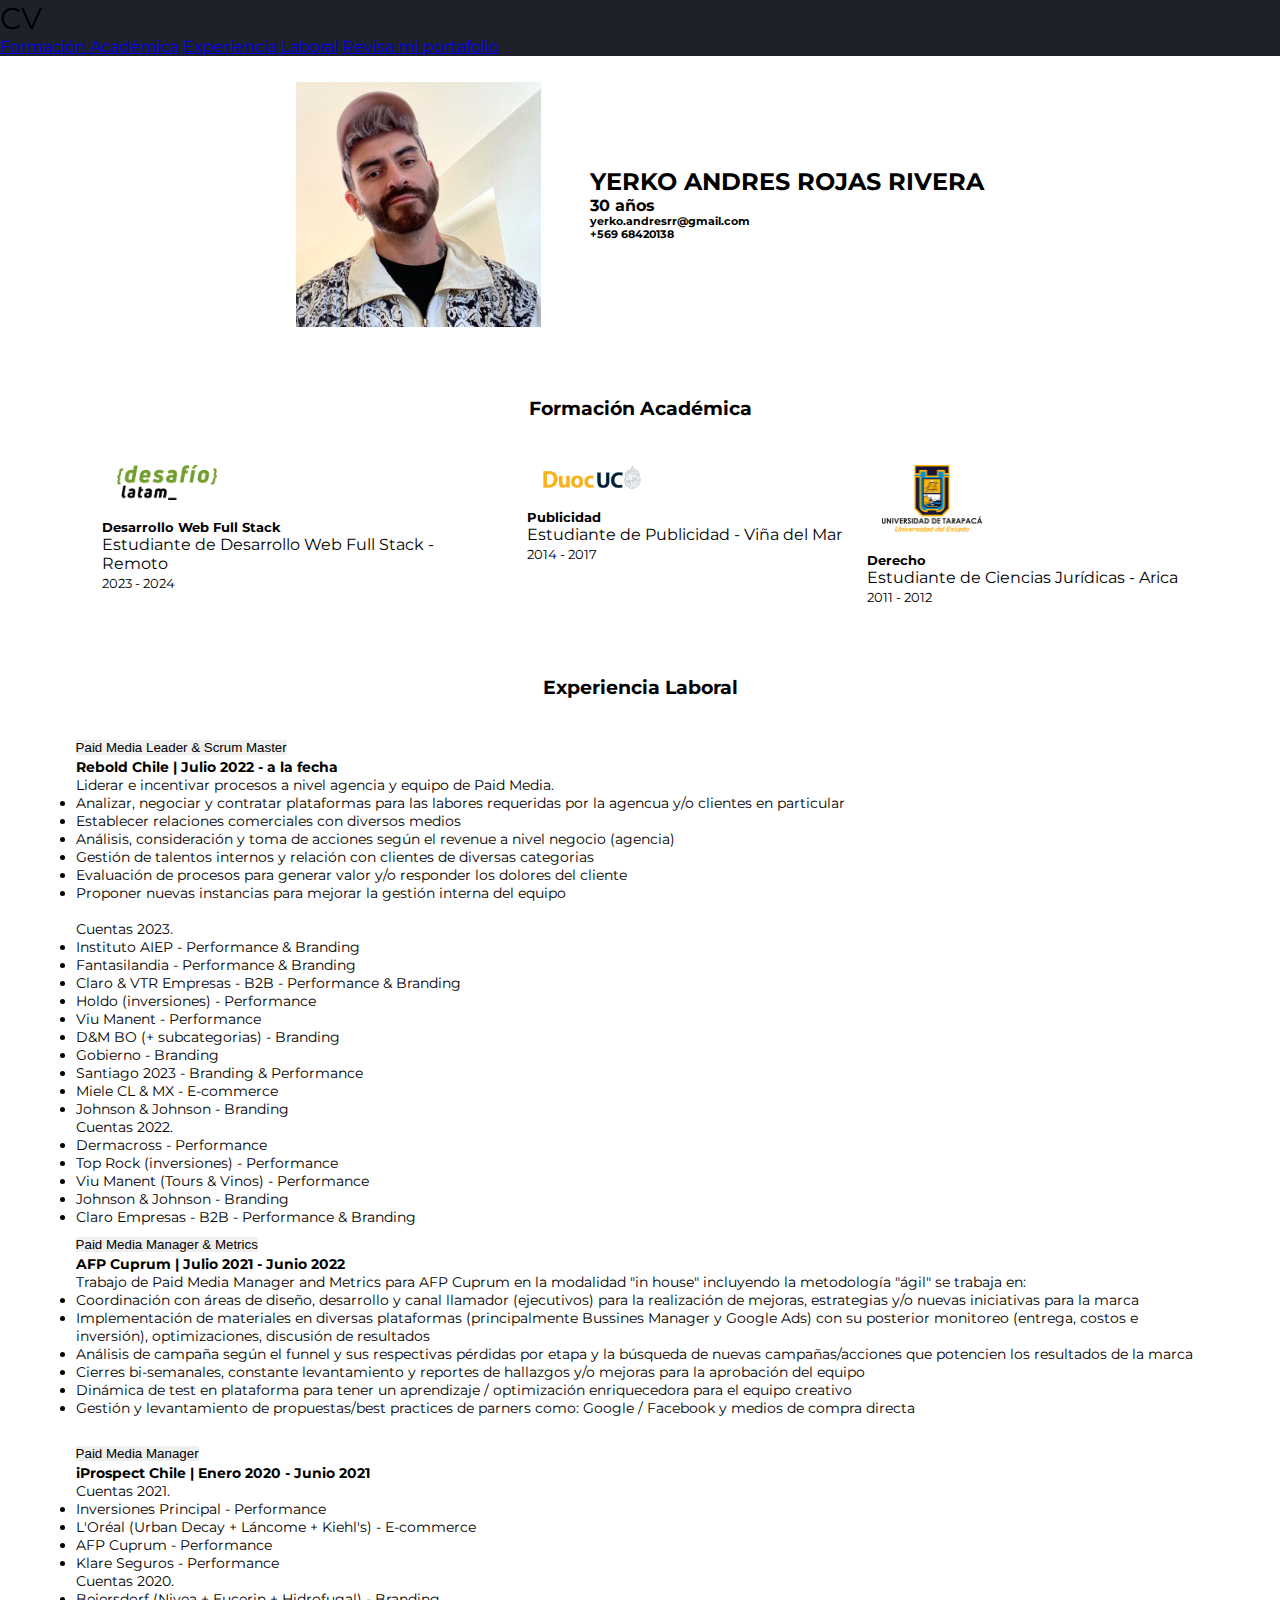
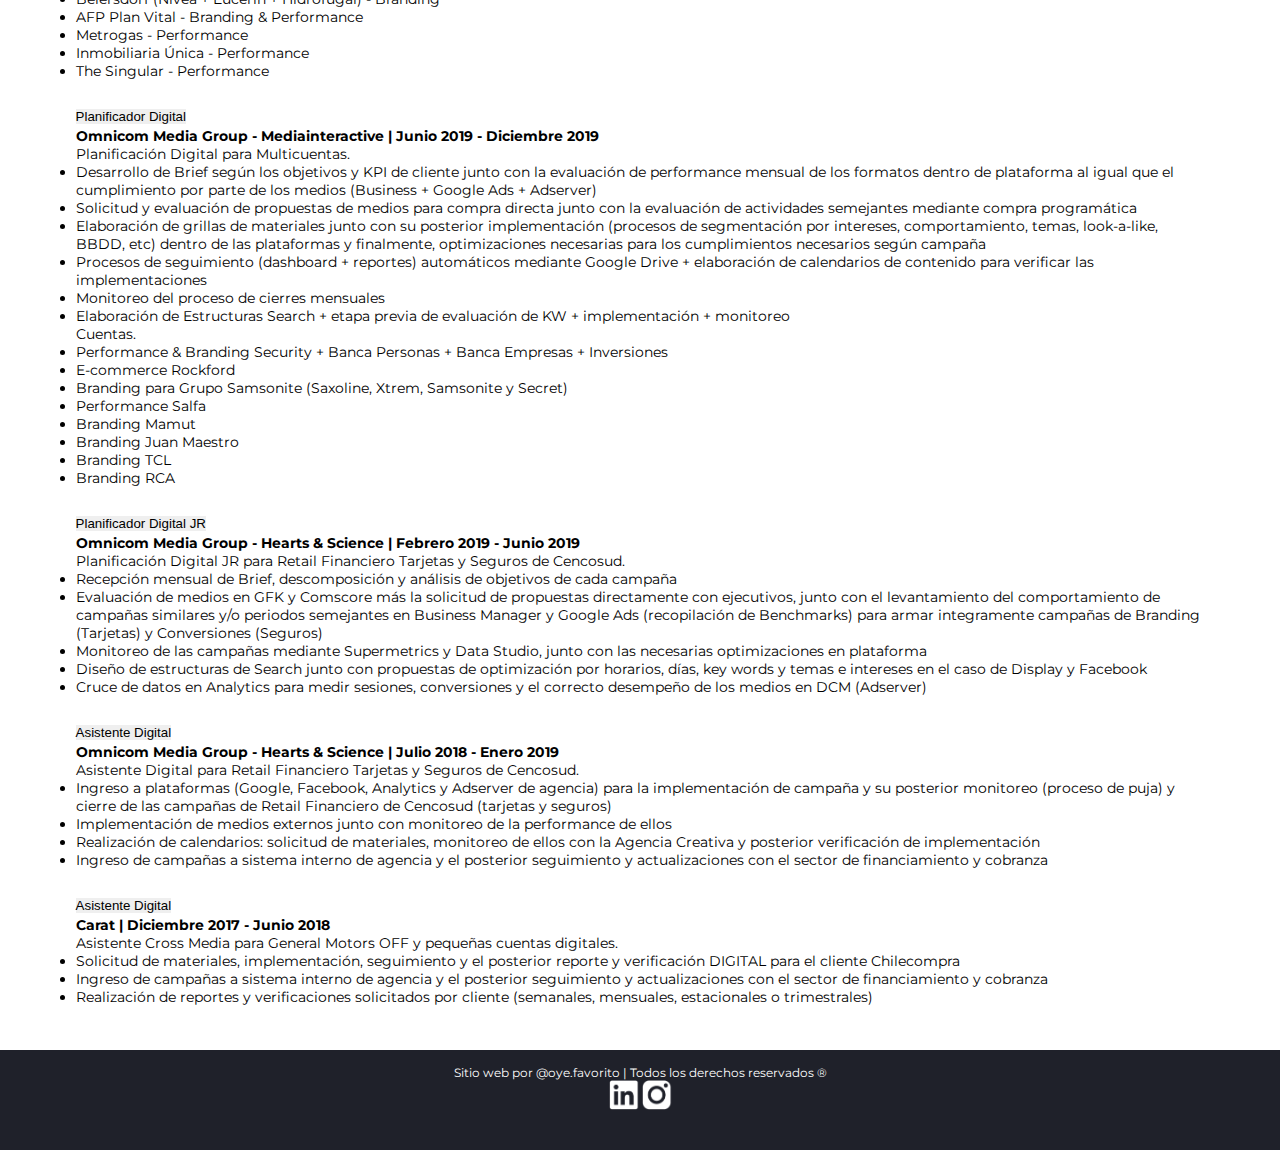
<file: index.html>
<!DOCTYPE html>
<html lang="en">
  <head>
    <meta charset="UTF-8" />
    <meta name="viewport" content="width=device-width, initial-scale=1.0" />
    <title>Curriculum Yerko Rojas</title>

    <!-- bootstrap inicio -->

    <link
      href="https://cdn.jsdelivr.net/npm/bootstrap@5.1.3/dist/css/bootstrap.min.css"
      rel="stylesheet"
      integrity="sha384-1BmE4kWBq78iYhFldvKuhfTAU6auU8tT94WrHftjDbrCEXSU1oBoqyl2QvZ6jIW3"
      crossorigin="anonymous"
    />

    <!-- favicon -->
    <link
      rel="shortcut icon"
      href="/assets/favicon_io/favicon-32x32.png"
      type="image/x-icon"
    />
    <link
      rel="icon"
      href="/assets/favicon_io/favicon-32x32.png"
      type="image/x-icon"
    />

    <!-- tipografia -->
    <link rel="preconnect" href="https://fonts.googleapis.com">
<link rel="preconnect" href="https://fonts.gstatic.com" crossorigin>
<link href="https://fonts.googleapis.com/css2?family=Montserrat:wght@100;200;300;400;500&display=swap" rel="stylesheet">

    <!-- style -->
    <link rel="stylesheet" href="assets/css/style.css" />
  </head>






  <body>

    <!-- barra inicial -->
    <nav class="navbar navbar-expand-lg navbar-dark">
      <div class="container-fluid">
        <a class="navbar-brand">CV</a>
        <button
          class="navbar-toggler"
          type="button"
          data-bs-toggle="collapse"
          data-bs-target="#navbarNavAltMarkup"
          aria-controls="navbarNavAltMarkup"
          aria-expanded="false"
          aria-label="Toggle navigation"
        >
          <span class="navbar-toggler-icon"></span>
        </button>
        <div class="collapse navbar-collapse" id="navbarNavAltMarkup">
          <div class="navbar-nav">
            <a class="nav-link" href="#scrollspyHeading1">Formación Académica</a>
            <a class="nav-link" href="#scrollspyHeading2">Experiencia Laboral</a>
            <a class="nav-link" href="portafolio.html">Revisa mi portafolio</a>
          </div>
        </div>
      </div>
    </nav>

    <div class="bodycontenido">

    <!-- contenido lateral -->
    <section class="lateral">

<img src="assets/imgs/yerko.jpeg" class="imagenlateral" alt="FotoYerko">
<div class="textolateral">
<h2>YERKO ANDRES ROJAS RIVERA</h2>
<h4>30 años</h4>
<h6>yerko.andresrr@gmail.com <br>+569 68420138</h6>
</div>
    </section>


    <hr />

    <!-- educación -->

    <h3 id="scrollspyHeading1" >Formación Académica</h3>

    <section class="educacion">



      <div class="card mx-3" style="max-width: 400px;">
        <div class="row g-0">
          <div class="col-md-4">
            <img src="assets/imgs/desafio latam.png" class="img-fluid rounded-start" alt="Desafío Latam">
          </div>
          <div class="col-md-8">
            <div class="card-body">
              <h5 class="card-title">Desarrollo Web Full Stack</h5>
              <p class="card-text">Estudiante de Desarrollo Web Full Stack - Remoto</p>
              <p class="card-text"><small class="text-muted">2023 - 2024</small></p>
            </div>
          </div>
        </div>
      </div>






      <div class="card mx-3" style="max-width: 400px;">
        <div class="row g-0">
          <div class="col-md-4">
            <img src="assets/imgs/duoc uc.png" class="img-fluid rounded-start" alt="Duoc UC">
          </div>
          <div class="col-md-8">
            <div class="card-body">
              <h5 class="card-title">Publicidad</h5>
              <p class="card-text">Estudiante de Publicidad - Viña del Mar</p>
              <p class="card-text"><small class="text-muted">2014 - 2017</small></p>
            </div>
          </div>
        </div>
      </div>


      <div class="card mx-3" style="max-width: 400px;">
        <div class="row g-0">
          <div class="col-md-4">
            <img src="assets/imgs/UTA.png" class="img-fluid rounded-start" alt="Universidad de Tarapacá">
          </div>
          <div class="col-md-8">
            <div class="card-body">
              <h5 class="card-title">Derecho</h5>
              <p class="card-text">Estudiante de Ciencias Jurídicas - Arica</p>
              <p class="card-text"><small class="text-muted">2011 - 2012</small></p>
            </div>
          </div>
        </div>
      </div>


    </section>

    <hr />

    <!-- experiencia -->

    <section class="laboral">
      <h3 id="scrollspyHeading2">Experiencia Laboral</h3>

      <div class="accordion mx-5" id="accordionPanelsStayOpenExample">
      
            <!-- Rebold apertura -->
        <div class="accordion-item">
          <h2 class="accordion-header" id="panelsStayOpen-headingOne">
            <button
              class="accordion-button"
              type="button"
              data-bs-toggle="collapse"
              data-bs-target="#panelsStayOpen-collapseOne"
              aria-expanded="true"
              aria-controls="panelsStayOpen-collapseOne"
            >
              Paid Media Leader & Scrum Master
            </button>
          </h2>
          <div
            id="panelsStayOpen-collapseOne"
            class="accordion-collapse collapse show"
            aria-labelledby="panelsStayOpen-headingOne"
          >
            <div class="accordion-body">
              <strong>Rebold Chile | Julio 2022 - a la fecha</strong>
              <br />
              Liderar e incentivar procesos a nivel agencia y equipo de Paid
              Media.
              <li>
                Analizar, negociar y contratar plataformas para las labores
                requeridas por la agencua y/o clientes en particular
              </li>
              <li>Establecer relaciones comerciales con diversos medios</li>
              <li>
                Análisis, consideración y toma de acciones según el revenue a
                nivel negocio (agencia)
              </li>
              <li>
                Gestión de talentos internos y relación con clientes de diversas
                categorias
              </li>
              <li>
                Evaluación de procesos para generar valor y/o responder los
                dolores del cliente
              </li>
              <li>
                Proponer nuevas instancias para mejorar la gestión interna del
                equipo
              </li>
              <br />

              Cuentas 2023.
              <ul>
                <li>Instituto AIEP - Performance & Branding</li>
                <li>Fantasilandia - Performance & Branding</li>
                <li>Claro & VTR Empresas - B2B - Performance & Branding</li>
                <li>Holdo (inversiones) - Performance</li>
                <li>Viu Manent - Performance</li>
                <li>D&M BO (+ subcategorias) - Branding</li>
                <li>Gobierno - Branding</li>
                <li>Santiago 2023 - Branding & Performance</li>
                <li>Miele CL & MX - E-commerce</li>
                <li>Johnson & Johnson - Branding</li>
              </ul>
              Cuentas 2022.
              <ul>
                <li>Dermacross - Performance</li>
                <li>Top Rock (inversiones) - Performance</li>
                <li>Viu Manent (Tours & Vinos) - Performance</li>
                <li>Johnson & Johnson - Branding</li>
                <li>Claro Empresas - B2B - Performance & Branding</li>
              </ul>
            </div>
          </div>
        </div>
 <!-- Rebold cierre -->

    <!-- AFP Cuprum apertura -->
        <div class="accordion-item">
            <h2 class="accordion-header" id="panelsStayOpen-headingTwo">
              <button
                class="accordion-button collapsed"
                type="button"
                data-bs-toggle="collapse"
                data-bs-target="#panelsStayOpen-collapseTwo"
                aria-expanded="false"
                aria-controls="panelsStayOpen-collapseTwo"
              >
              Paid Media Manager & Metrics
              </button>
            </h2>
            <div
              id="panelsStayOpen-collapseTwo"
              class="accordion-collapse collapse"
              aria-labelledby="panelsStayOpen-headingTwo"
            >
              <div class="accordion-body">
                <strong>AFP Cuprum | Julio 2021 - Junio 2022</strong>
                <br />
                Trabajo de Paid Media Manager and Metrics para AFP Cuprum en la modalidad "in house" incluyendo la metodología "ágil" se trabaja en:

                <li> Coordinación con áreas de diseño, desarrollo y canal llamador (ejecutivos) para la realización de mejoras, estrategias y/o nuevas iniciativas para la marca
                </li>
                <li>Implementación de materiales en diversas plataformas (principalmente Bussines Manager y Google Ads) con su posterior monitoreo (entrega, costos e inversión), optimizaciones, discusión de resultados</li>
                <li>
                    Análisis de campaña según el funnel y sus respectivas pérdidas por etapa y la búsqueda de nuevas campañas/acciones que potencien los resultados de la marca
                </li>
                <li>
                    Cierres bi-semanales, constante levantamiento y reportes de hallazgos y/o mejoras para la aprobación del equipo
                </li>
                <li>
                    Dinámica de test en plataforma para tener un aprendizaje / optimización enriquecedora para el equipo creativo
                </li>
                <li>
                    Gestión y levantamiento de propuestas/best practices de parners como: Google / Facebook y medios de compra directa
                </li>
                <br />
  
              </div>
            </div>
        </div>
    <!-- AFP Cuprum cierre -->

<!-- iProspect apertura -->
<div class="accordion-item">
    <h2 class="accordion-header" id="panelsStayOpen-headingThree">
      <button
        class="accordion-button collapsed"
        type="button"
        data-bs-toggle="collapse"
        data-bs-target="#panelsStayOpen-collapseThree"
        aria-expanded="false"
        aria-controls="panelsStayOpen-collapseThree"
      >
      Paid Media Manager
      </button>
    </h2>
    <div
      id="panelsStayOpen-collapseThree"
      class="accordion-collapse collapse"
      aria-labelledby="panelsStayOpen-headingThree"
    >
      <div class="accordion-body">
        <strong> iProspect Chile | Enero 2020 - Junio 2021</strong>
        <br />
        Cuentas 2021.
        <ul>
          <li>Inversiones Principal - Performance</li>
          <li>L'Oréal (Urban Decay + Láncome + Kiehl's) - E-commerce</li>
          <li>AFP Cuprum - Performance</li>
          <li>Klare Seguros - Performance</li>
        </ul>
        Cuentas 2020.
        <ul>
          <li>Beiersdorf (Nivea + Eucerin + Hidrofugal) - Branding</li>
          <li>AFP Plan Vital - Branding & Performance</li>
          <li>Metrogas - Performance</li>
          <li>Inmobiliaria Única - Performance</li>
          <li>The Singular - Performance</li>
        </ul>
        <br />

      </div>
    </div>
</div>
<!-- iProspect cierre -->

<!-- Mediainteractive apertura -->
<div class="accordion-item">
    <h2 class="accordion-header" id="panelsStayOpen-headingFour">
      <button
        class="accordion-button collapsed"
        type="button"
        data-bs-toggle="collapse"
        data-bs-target="#panelsStayOpen-collapseFour"
        aria-expanded="false"
        aria-controls="panelsStayOpen-collapseFour"
      >
      Planificador Digital
      </button>
    </h2>
    <div
      id="panelsStayOpen-collapseFour"
      class="accordion-collapse collapse"
      aria-labelledby="panelsStayOpen-headingFour"
    >
      <div class="accordion-body">
        <strong> Omnicom Media Group - Mediainteractive | Junio 2019 - Diciembre 2019</strong>
        <br />
        Planificación Digital para Multicuentas.
        <ul>
          <li> Desarrollo de Brief según los objetivos y KPI de cliente junto con la evaluación de performance mensual de los formatos dentro de plataforma al igual que el cumplimiento por parte de los medios (Business + Google Ads + Adserver)</li>
          <li>Solicitud y evaluación de propuestas de medios para compra directa junto con la evaluación de actividades semejantes mediante compra programática</li>
          <li>Elaboración de grillas de materiales junto con su posterior implementación (procesos de segmentación por intereses, comportamiento, temas, look-a-like, BBDD, etc) dentro de las plataformas y finalmente, optimizaciones necesarias para los cumplimientos necesarios según campaña</li>
          <li>Procesos de seguimiento (dashboard + reportes) automáticos mediante Google Drive + elaboración de calendarios de contenido para verificar las implementaciones</li>
          <li>Monitoreo del proceso de cierres mensuales</li>
          <li>Elaboración de Estructuras Search + etapa previa de evaluación de KW + implementación + monitoreo</li>
        </ul>
        Cuentas.
        <ul>
          <li>Performance & Branding Security + Banca Personas + Banca Empresas + Inversiones</li>
          <li>E-commerce Rockford</li>
          <li>Branding para Grupo Samsonite (Saxoline, Xtrem, Samsonite y Secret)</li>
          <li>Performance Salfa</li>
          <li>Branding Mamut</li>
          <li>Branding Juan Maestro</li>
          <li>Branding TCL</li>
          <li>Branding RCA</li>
        </ul>
        <br />

      </div>
    </div>
</div>
<!-- Mediainteractive cierre -->

<!-- Hearts etapa 2 apertura -->
<div class="accordion-item">
  <h2 class="accordion-header" id="panelsStayOpen-headingFive">
    <button
      class="accordion-button collapsed"
      type="button"
      data-bs-toggle="collapse"
      data-bs-target="#panelsStayOpen-collapseFive"
      aria-expanded="false"
      aria-controls="panelsStayOpen-collapseFive"
    >
    Planificador Digital JR
    </button>
  </h2>
  <div
    id="panelsStayOpen-collapseFive"
    class="accordion-collapse collapse"
    aria-labelledby="panelsStayOpen-headingFive"
  >
    <div class="accordion-body">
      <strong> Omnicom Media Group - Hearts & Science | Febrero 2019 - Junio 2019</strong>
      <br />
      Planificación Digital JR para Retail Financiero Tarjetas y Seguros de Cencosud.
      <ul>
        <li> Recepción mensual de Brief, descomposición y análisis de objetivos de cada campaña</li>
        <li>Evaluación de medios en GFK y Comscore más la solicitud de propuestas directamente con ejecutivos, junto con el levantamiento del comportamiento de campañas similares y/o periodos semejantes en Business Manager y Google Ads (recopilación de Benchmarks) para armar integramente campañas de Branding (Tarjetas) y Conversiones (Seguros)</li>
        <li>Monitoreo de las campañas mediante Supermetrics y Data Studio, junto con las necesarias optimizaciones en plataforma</li>
        <li>Diseño de estructuras de Search junto con propuestas de optimización por horarios, días, key words y temas e intereses en el caso de Display y Facebook</li>
        <li>Cruce de datos en Analytics para medir sesiones, conversiones y el correcto desempeño de los medios en DCM (Adserver)</li>
      </ul>

      </ul>
      <br />

    </div>
  </div>
</div>
<!-- Hearts 2 cierre -->

<!-- Hearts  apertura -->
<div class="accordion-item">
  <h2 class="accordion-header" id="panelsStayOpen-headingSix">
    <button
      class="accordion-button collapsed"
      type="button"
      data-bs-toggle="collapse"
      data-bs-target="#panelsStayOpen-collapseSix"
      aria-expanded="false"
      aria-controls="panelsStayOpen-collapseSix"
    >
    Asistente Digital
    </button>
  </h2>
  <div
    id="panelsStayOpen-collapseSix"
    class="accordion-collapse collapse"
    aria-labelledby="panelsStayOpen-headingSix"
  >
    <div class="accordion-body">
      <strong> Omnicom Media Group - Hearts & Science | Julio 2018 - Enero 2019</strong>
      <br />
      Asistente Digital para Retail Financiero Tarjetas y Seguros de Cencosud.
      <ul>
        <li> Ingreso a plataformas (Google, Facebook, Analytics y Adserver de agencia) para la implementación de campaña y su posterior monitoreo (proceso de puja) y cierre de las campañas de Retail Financiero de Cencosud (tarjetas y seguros) </li>
        <li>Implementación de medios externos junto con monitoreo de la performance de ellos</li>
        <li>Realización de calendarios: solicitud de materiales, monitoreo de ellos con la Agencia Creativa y posterior verificación de implementación</li>
        <li>Ingreso de campañas a sistema interno de agencia y el posterior seguimiento y actualizaciones con el sector de financiamiento y cobranza</li>
      </ul>

      </ul>
      <br />

    </div>
  </div>
</div>
<!-- Hearts cierre -->

<!-- Carat  apertura -->
<div class="accordion-item">
  <h2 class="accordion-header" id="panelsStayOpen-headingSeven">
    <button
      class="accordion-button collapsed"
      type="button"
      data-bs-toggle="collapse"
      data-bs-target="#panelsStayOpen-collapseSeven"
      aria-expanded="false"
      aria-controls="panelsStayOpen-collapseSeven"
    >
    Asistente Digital
    </button>
  </h2>
  <div
    id="panelsStayOpen-collapseSeven"
    class="accordion-collapse collapse"
    aria-labelledby="panelsStayOpen-headingSeven"
  >
    <div class="accordion-body">
      <strong> Carat | Diciembre 2017 - Junio 2018</strong>
      <br />
      Asistente Cross Media para General Motors OFF y pequeñas cuentas digitales.
      <ul>
        <li> Solicitud de materiales, implementación, seguimiento y el posterior reporte y verificación DIGITAL para el cliente Chilecompra </li>
        <li>Ingreso de campañas a sistema interno de agencia y el posterior seguimiento y actualizaciones con el sector de financiamiento y cobranza</li>
        <li>Realización de reportes y verificaciones solicitados por cliente (semanales, mensuales, estacionales o trimestrales)</li>
      </ul>

      </ul>
      <br />

    </div>
  </div>
</div>
<!-- Carat cierre -->

      </div>

    </section>

    </div>


    <!-- footer -->
    <footer>

      <p class="parrafocierre">Sitio web por @oye.favorito | Todos los derechos reservados ®</p>

      <a href="https://www.linkedin.com/in/yerko-rojas/"> <img src="assets/imgs/LinkedinLogo2.png"
        alt="Enlace Linkedin Yerko" style=" width:30px; height:30px;"></a>

<a href="https://www.instagram.com/oye.favorito/"> <img src="assets/imgs/InstagramLogo2.png"
        alt="Enlace Instagram Yerko" style="width:30px; height:30px;"></a>
      
    </footer>

    <!-- bootstrap cierre -->
    <script
      src="https://cdn.jsdelivr.net/npm/bootstrap@5.1.3/dist/js/bootstrap.bundle.min.js"
      integrity="sha384-ka7Sk0Gln4gmtz2MlQnikT1wXgYsOg+OMhuP+IlRH9sENBO0LRn5q+8nbTov4+1p"
      crossorigin="anonymous"
    ></script>

    
  </body>
</html>
</file>
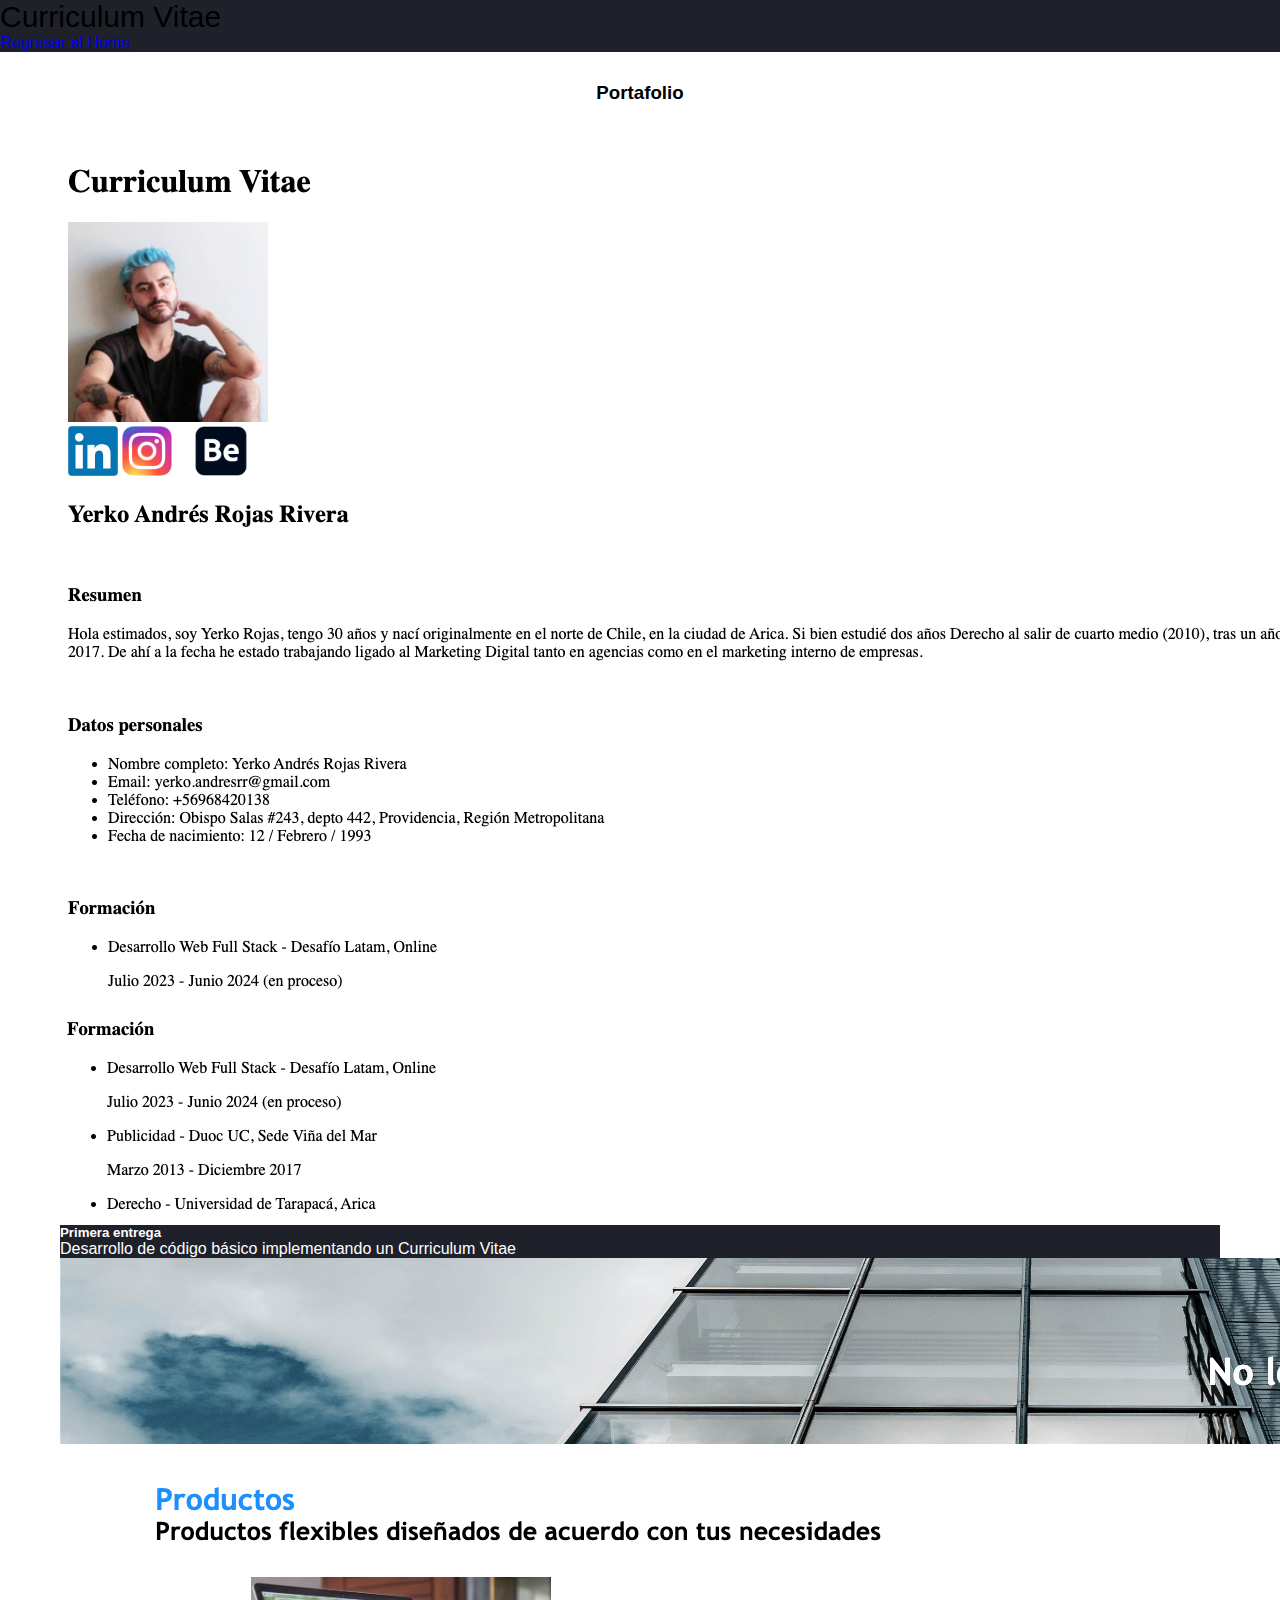
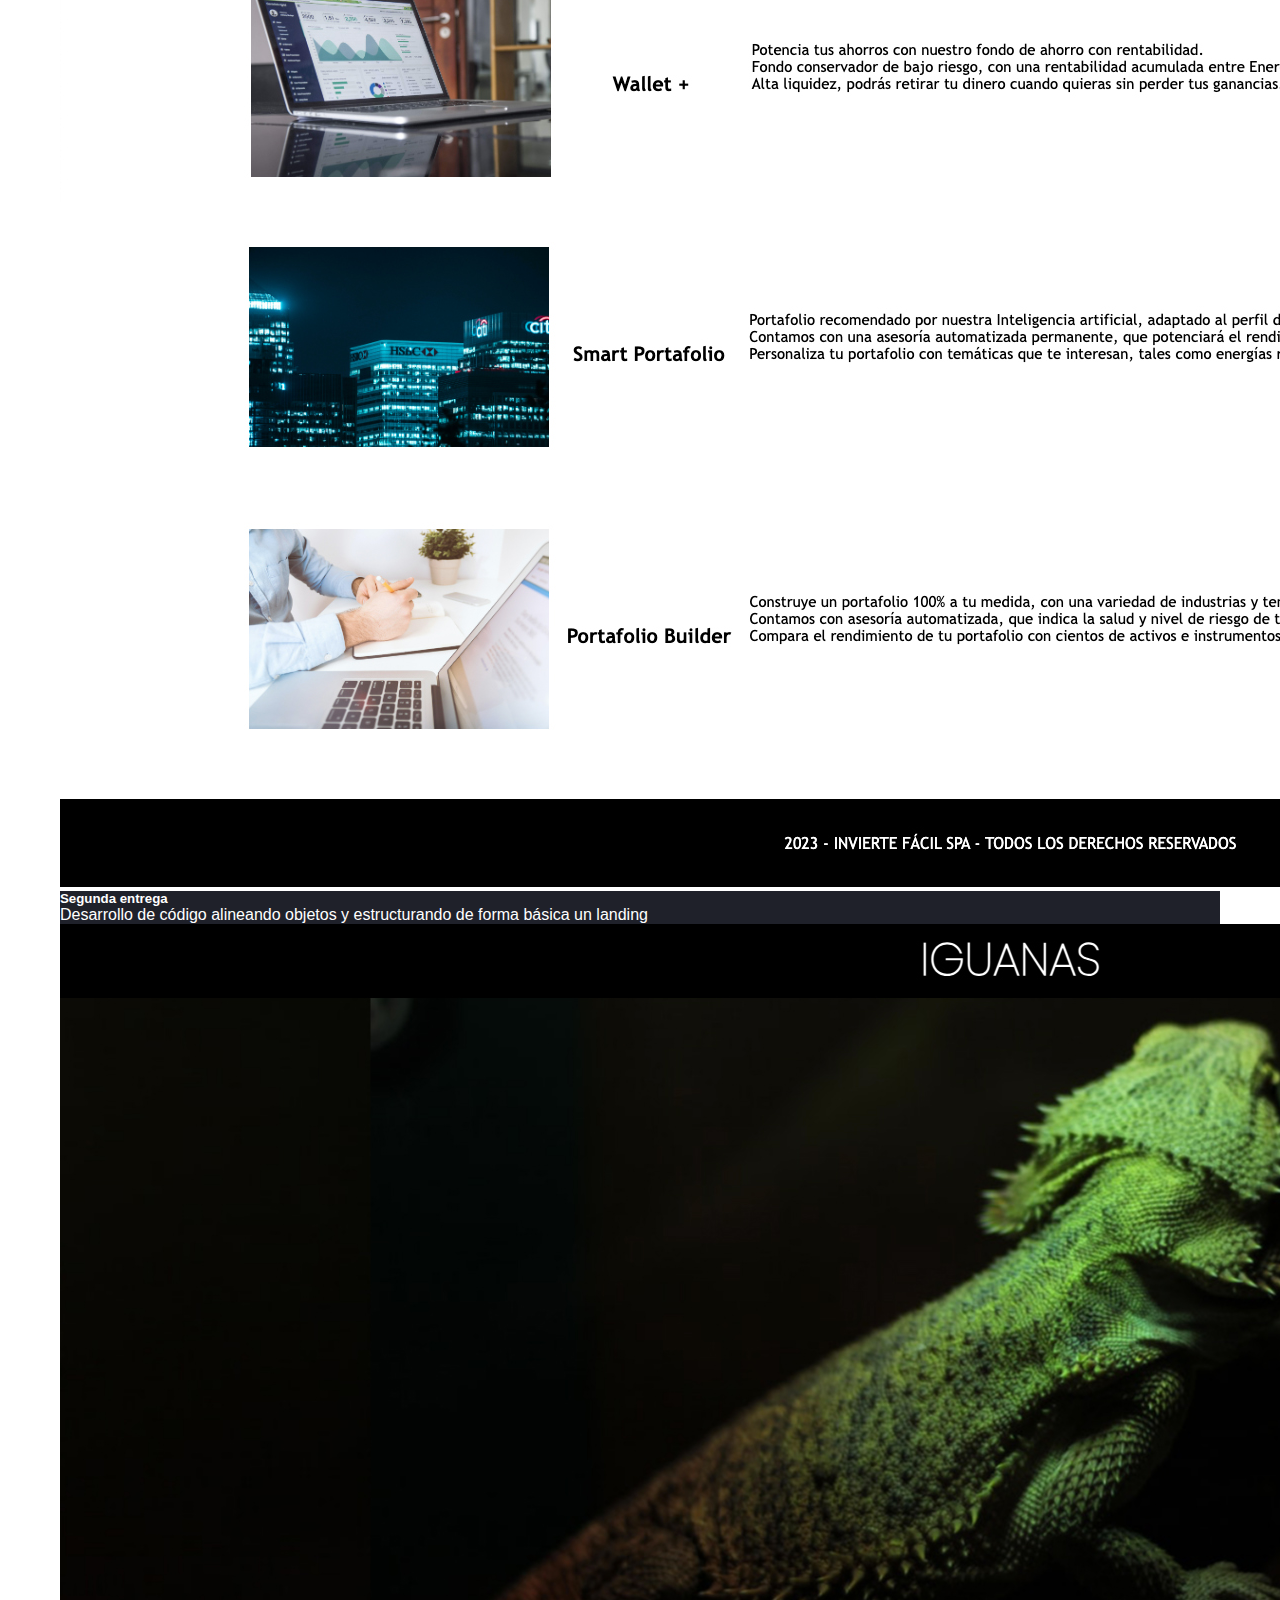
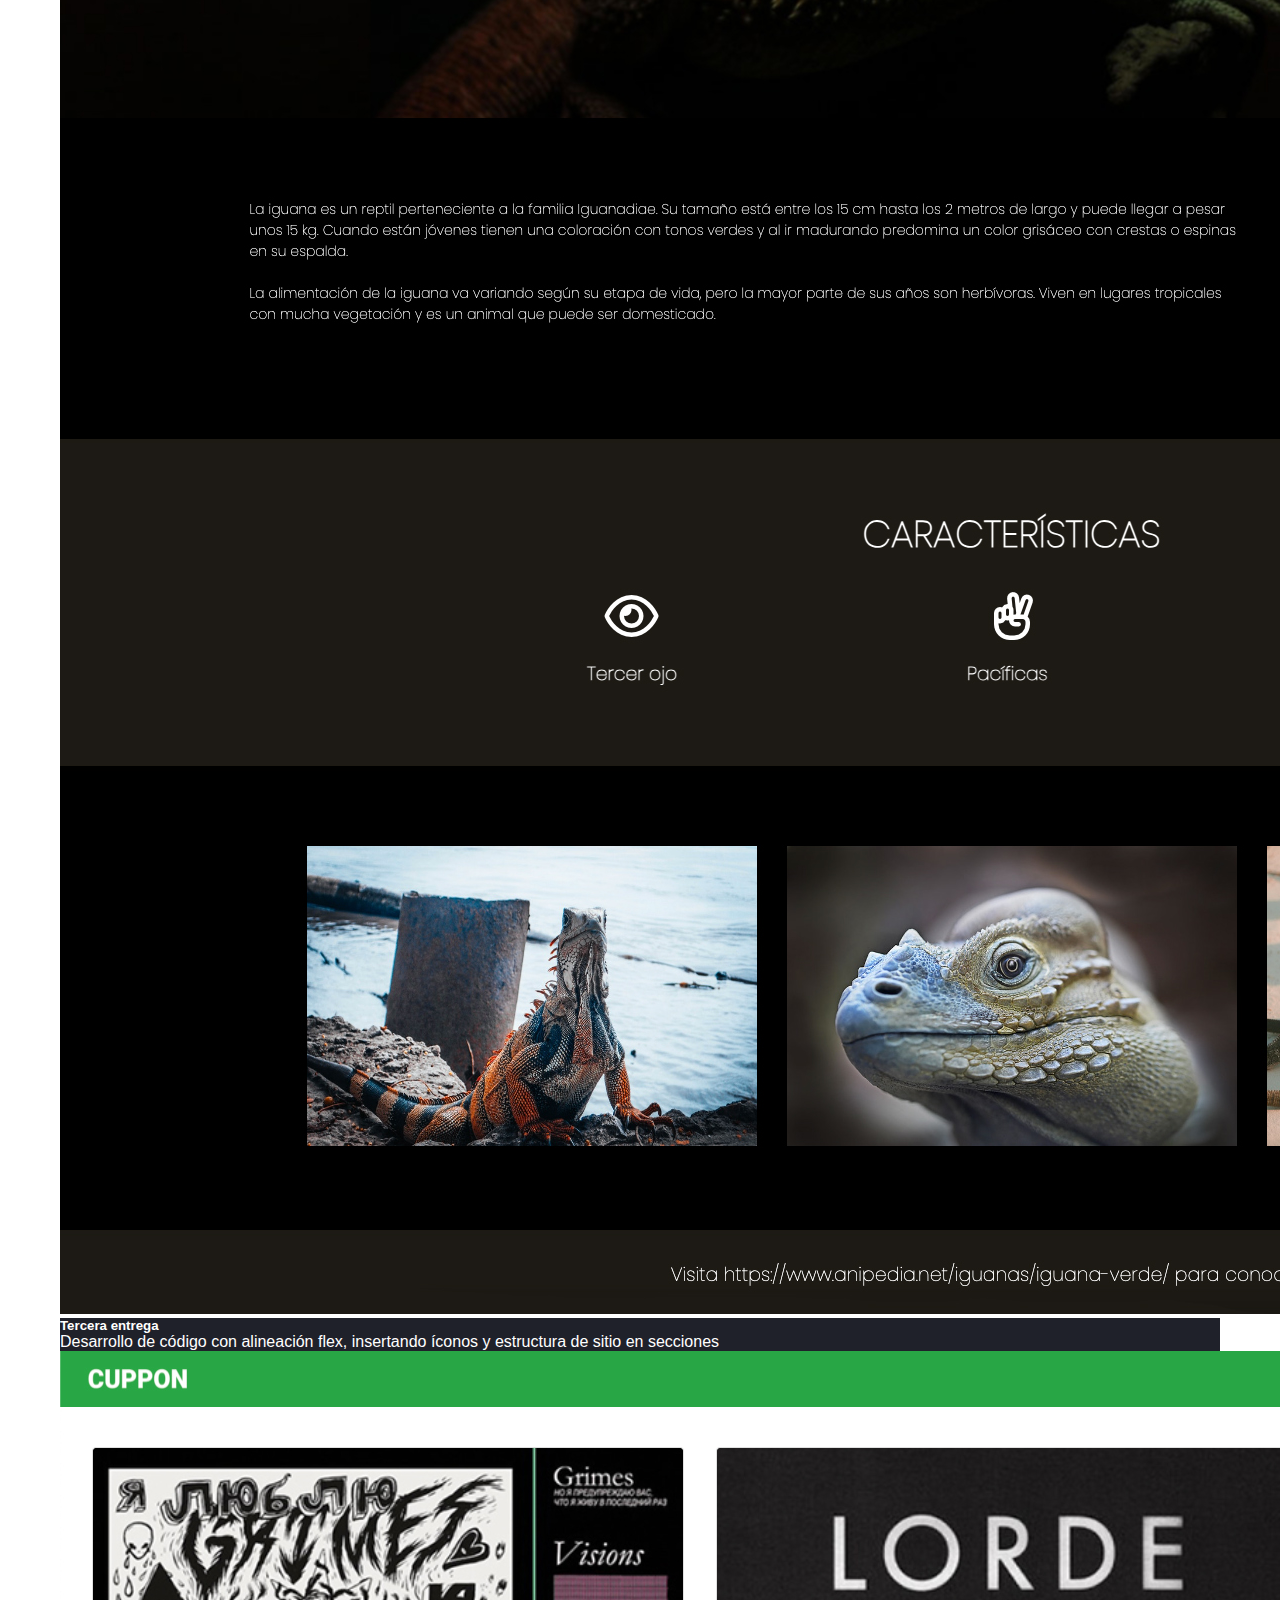
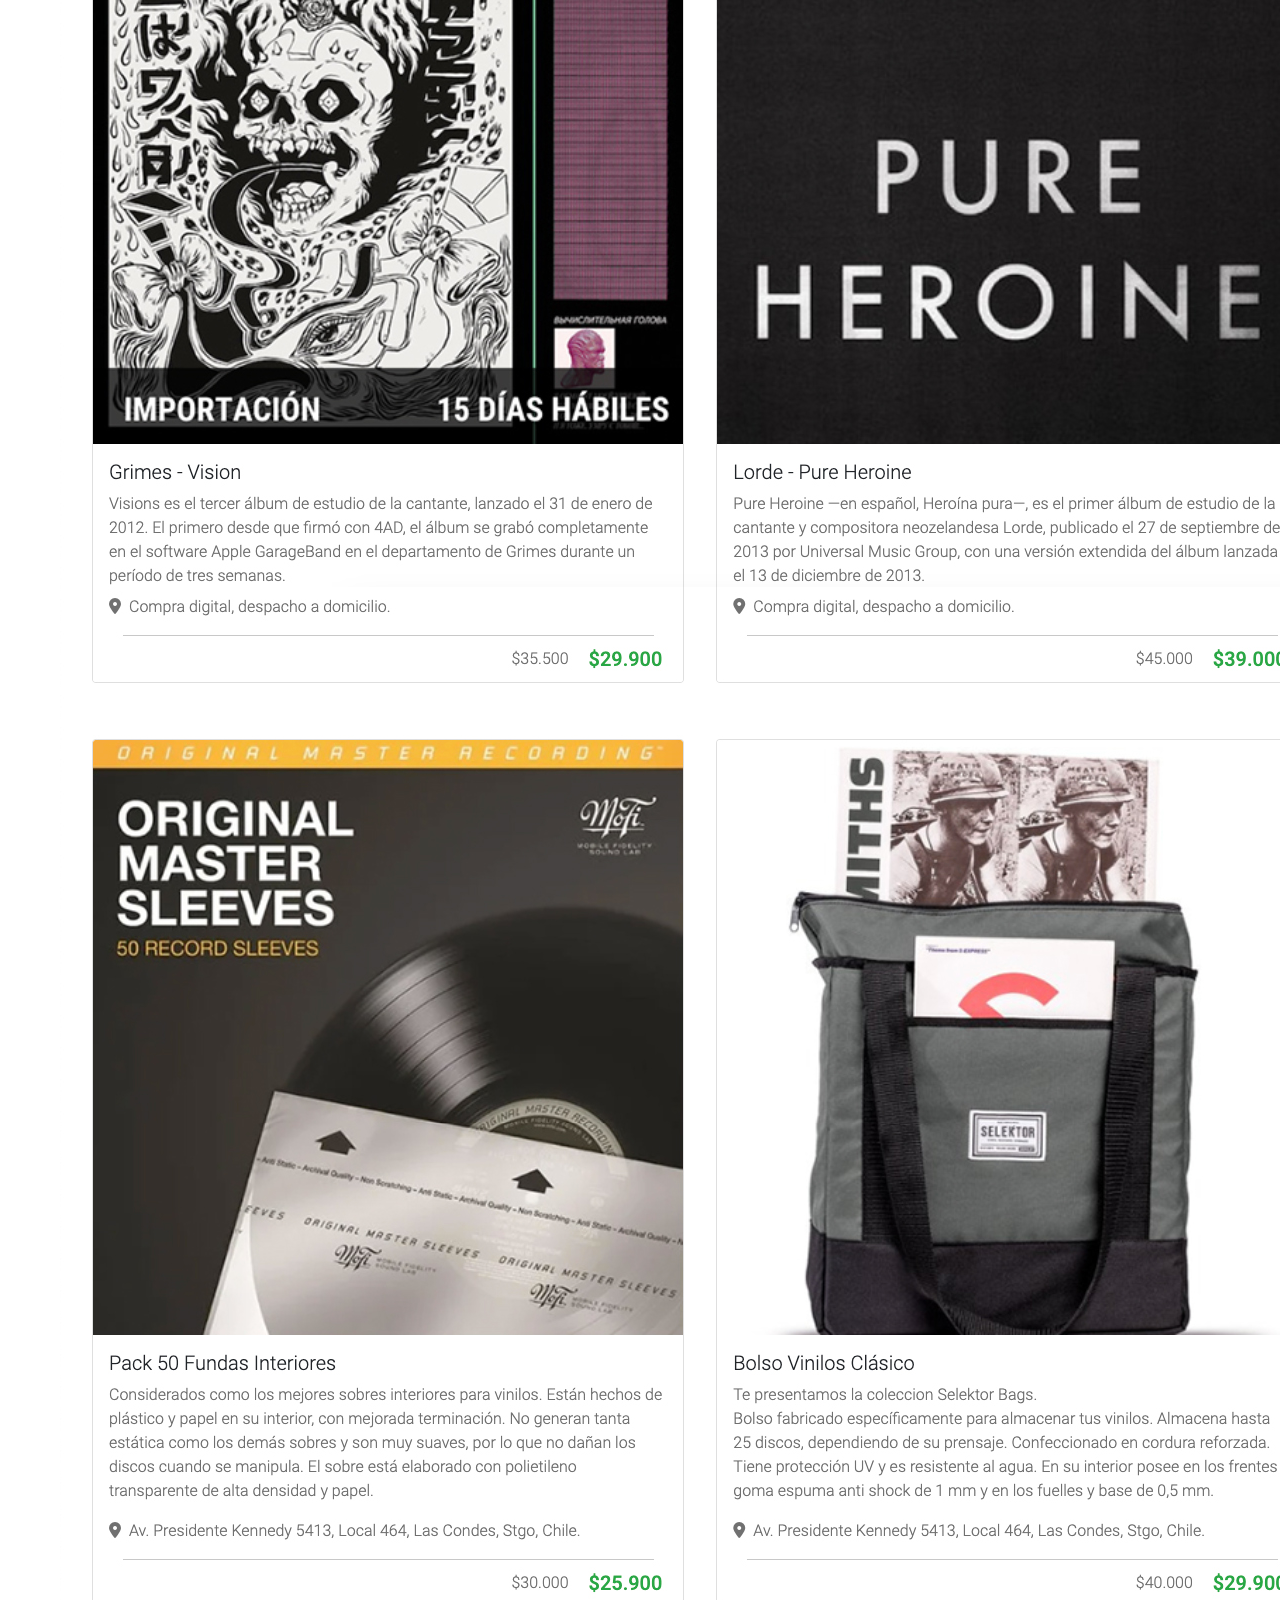
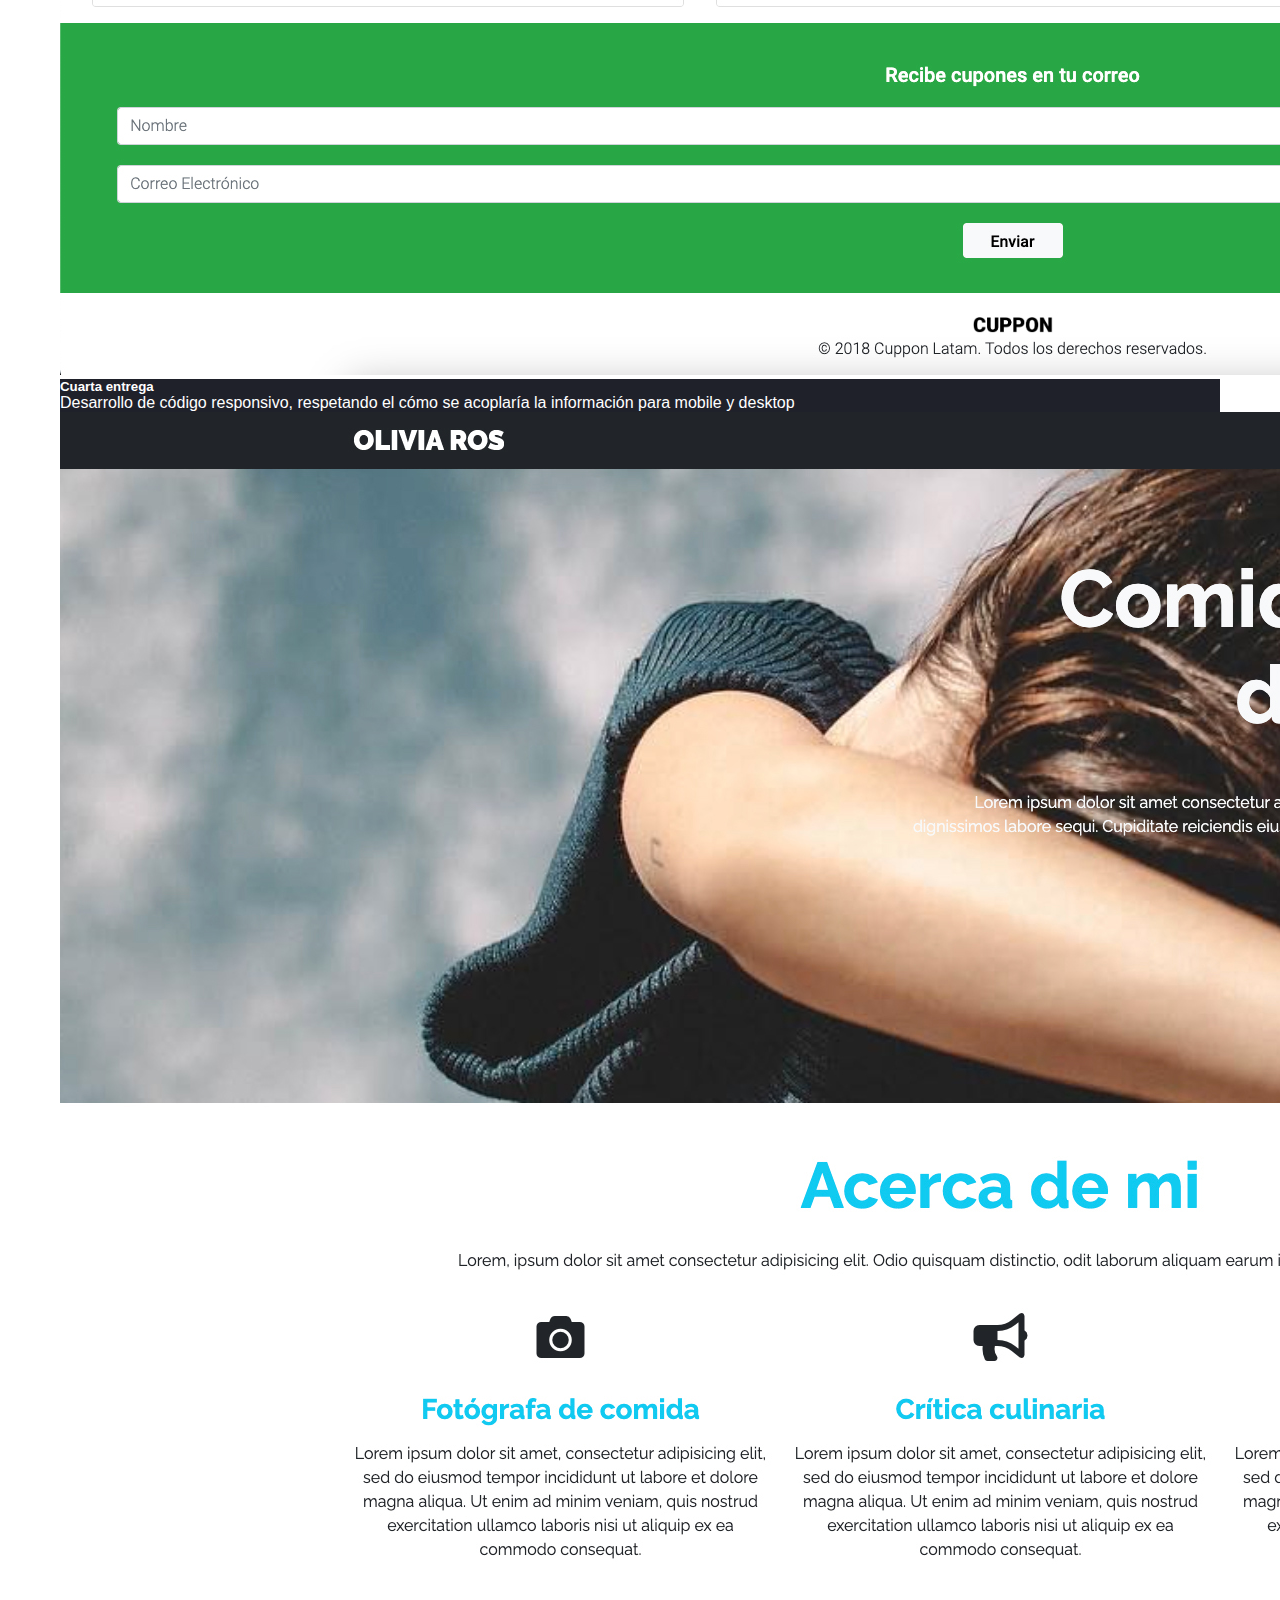
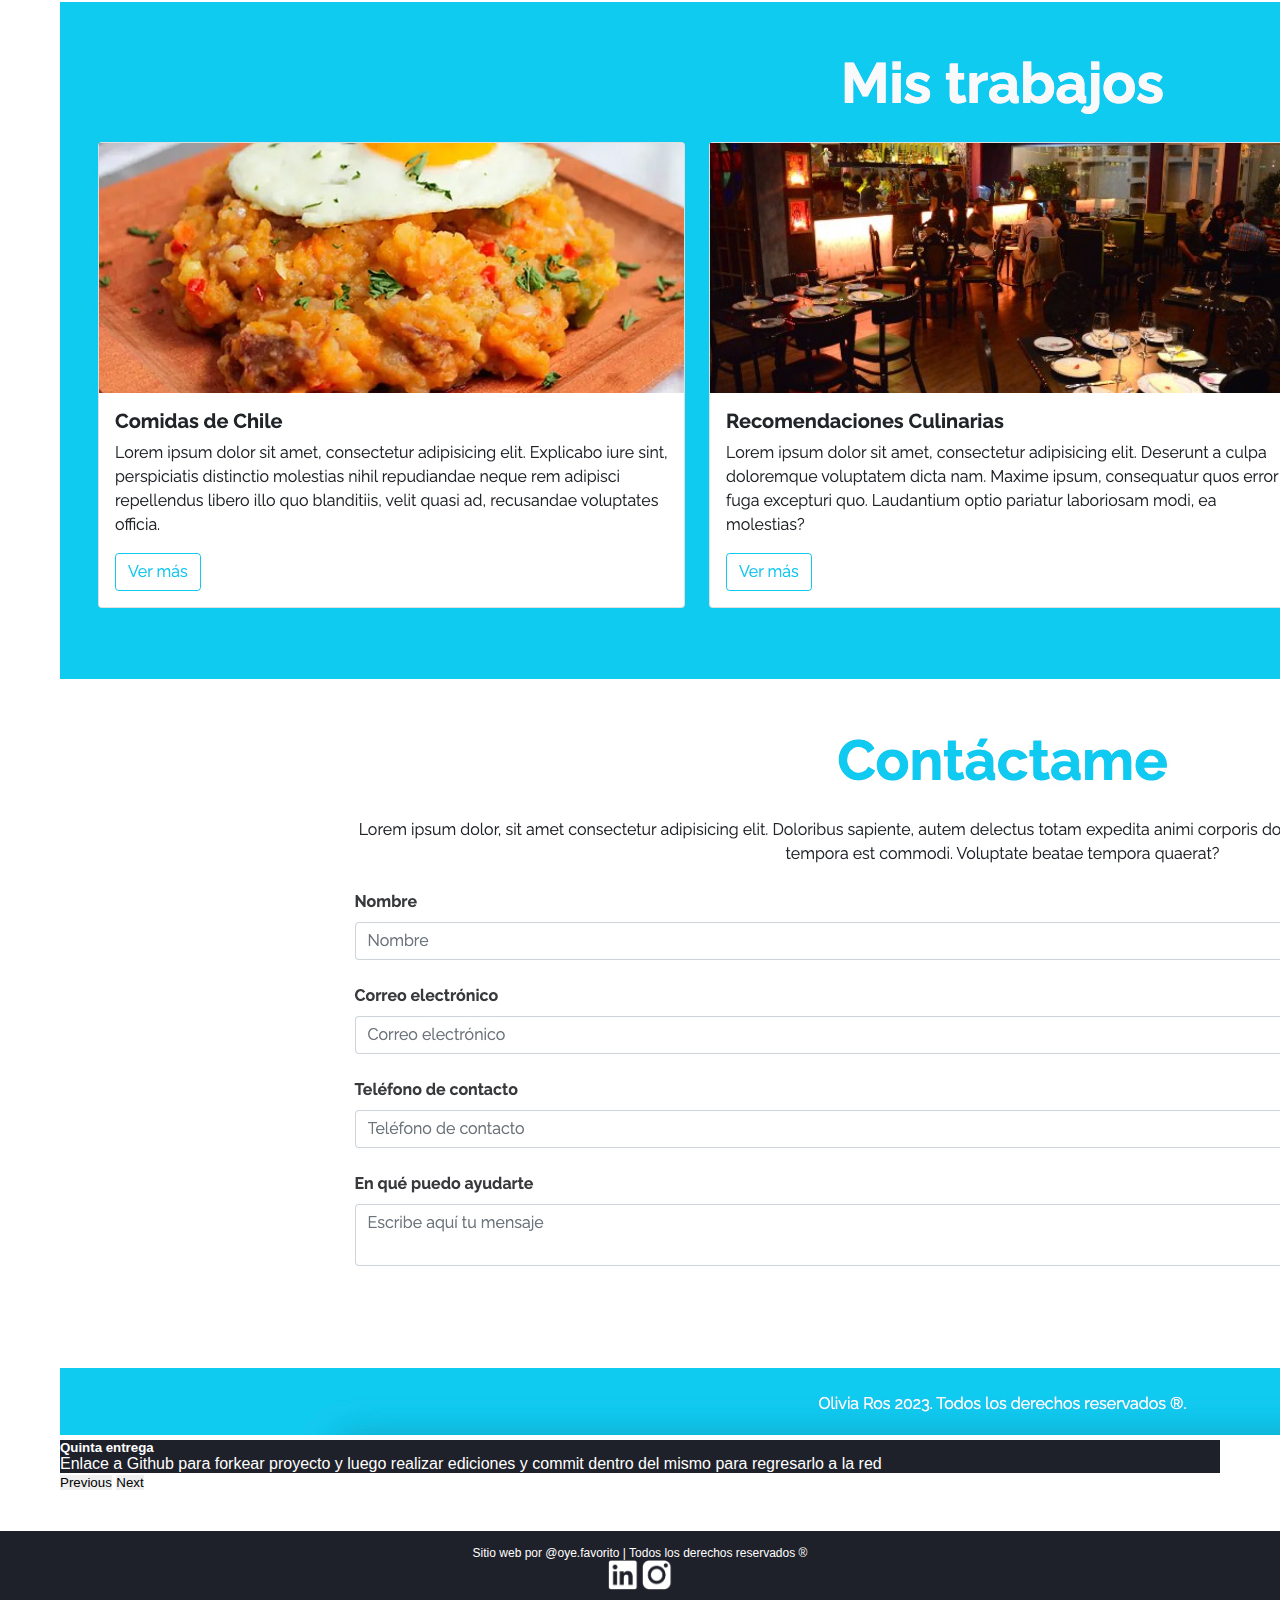
<file: portafolio.html>
<!DOCTYPE html>
<html lang="en">
  <head>
    <meta charset="UTF-8" />
    <meta name="viewport" content="width=device-width, initial-scale=1.0" />
    <title>Portafolio Yerko Rojas</title>

    <!-- bootstrap inicio -->

    <link
      href="https://cdn.jsdelivr.net/npm/bootstrap@5.1.3/dist/css/bootstrap.min.css"
      rel="stylesheet"
      integrity="sha384-1BmE4kWBq78iYhFldvKuhfTAU6auU8tT94WrHftjDbrCEXSU1oBoqyl2QvZ6jIW3"
      crossorigin="anonymous"
    />

    <!-- favicon -->
    <link
      rel="shortcut icon"
      href="/assets/favicon_io/favicon-32x32.png"
      type="image/x-icon"
    />
    <link
      rel="icon"
      href="/assets/favicon_io/favicon-32x32.png"
      type="image/x-icon"
    />

    <!-- style -->
    <link rel="stylesheet" href="assets/css/style.css" />
  </head>

  <body>
    <!-- barra inicial -->
    <nav class="navbar navbar-expand-lg navbar-dark">
      <div class="container-fluid">
        <a class="navbar-brand">Curriculum Vitae</a>
        <button
          class="navbar-toggler"
          type="button"
          data-bs-toggle="collapse"
          data-bs-target="#navbarNavAltMarkup"
          aria-controls="navbarNavAltMarkup"
          aria-expanded="false"
          aria-label="Toggle navigation"
        >
          <span class="navbar-toggler-icon"></span>
        </button>
        <div class="collapse navbar-collapse" id="navbarNavAltMarkup">
          <div class="navbar-nav">
            <a class="nav-link" href="index.html">Regresar al Home</a>
          </div>
        </div>
      </div>
    </nav>

    <div class="bodycontenidoportafolio">
      <!-- portafolio -->

      <h3 class="h3titulo">Portafolio</h3>

      <!-- Inicio carrusel -->

      <div
        id="carouselExampleDark"
        class="carousel carousel-dark slide"
        data-bs-ride="carousel"
      >
        <div class="carousel-indicators">
          <button
            type="button"
            data-bs-target="#carouselExampleDark"
            data-bs-slide-to="0"
            class="active"
            aria-current="true"
            aria-label="Slide 1"
          ></button>
          <button
            type="button"
            data-bs-target="#carouselExampleDark"
            data-bs-slide-to="1"
            aria-label="Slide 2"
          ></button>
          <button
            type="button"
            data-bs-target="#carouselExampleDark"
            data-bs-slide-to="2"
            aria-label="Slide 3"
          ></button>
          <button
            type="button"
            data-bs-target="#carouselExampleDark"
            data-bs-slide-to="3"
            aria-label="Slide 4"
          ></button>
          <button
            type="button"
            data-bs-target="#carouselExampleDark"
            data-bs-slide-to="4"
            aria-label="Slide 5"
          ></button>
        </div>

        <div class="carousel-inner">
          <div class="carousel-item active" data-bs-interval="10000">
            <img
              src="assets/imgs/Trabajo1.jpg"
              class="d-block w-100"
              alt="CurriculumPrimeraEntrega"
            />
            <div class="carousel-caption d-none d-md-block">
              <h5 class="titulocarrusel">Primera entrega</h5>
              <p class="parrafocarrusel">
                Desarrollo de código básico implementando un Curriculum Vitae
              </p>
            </div>
          </div>

          <div class="carousel-item" data-bs-interval="2000">
            <img
              src="assets/imgs/Trabajo2.jpg"
              class="d-block w-100"
              alt="LandingSegundaEntrega"
            />
            <div class="carousel-caption d-none d-md-block">
              <h5 class="titulocarrusel">Segunda entrega</h5>
              <p class="parrafocarrusel">
                Desarrollo de código alineando objetos y estructurando de forma
                básica un landing
              </p>
            </div>
          </div>

          <div class="carousel-item">
            <img
              src="assets/imgs/Trabajo3.jpg"
              class="d-block w-100"
              alt="IguanaTerceraEntrega"
            />
            <div class="carousel-caption d-none d-md-block">
              <h5 class="titulocarrusel">Tercera entrega</h5>
              <p class="parrafocarrusel">
                Desarrollo de código con alineación flex, insertando íconos y
                estructura de sitio en secciones
              </p>
            </div>
          </div>

          <div class="carousel-item">
            <img
              src="assets/imgs/Trabajo4.jpg"
              class="d-block w-100"
              alt="CuponCuartaEntrega"
            />
            <div class="carousel-caption d-none d-md-block">
              <h5 class="titulocarrusel">Cuarta entrega</h5>
              <p class="parrafocarrusel">
                Desarrollo de código responsivo, respetando el cómo se acoplaría
                la información para mobile y desktop
              </p>
            </div>
          </div>

          <div class="carousel-item">
            <img
              src="assets/imgs/Trabajo5V2.jpg"
              class="d-block w-100"
              alt="CommitQuintaEntrega"
            />
            <div class="carousel-caption d-none d-md-block">
              <h5 class="titulocarrusel">Quinta entrega</h5>
              <p class="parrafocarrusel">
                Enlace a Github para forkear proyecto y luego realizar ediciones
                y commit dentro del mismo para regresarlo a la red
              </p>
            </div>
          </div>
        </div>
        <button
          class="carousel-control-prev"
          type="button"
          data-bs-target="#carouselExampleDark"
          data-bs-slide="prev"
        >
          <span class="carousel-control-prev-icon" aria-hidden="true"></span>
          <span class="visually-hidden">Previous</span>
        </button>
        <button
          class="carousel-control-next"
          type="button"
          data-bs-target="#carouselExampleDark"
          data-bs-slide="next"
        >
          <span class="carousel-control-next-icon" aria-hidden="true"></span>
          <span class="visually-hidden">Next</span>
        </button>
      </div>

      <!-- Cierre carrusel -->
    </div>

    <!-- footer -->
    <footer>
      <p class="parrafocierre">
        Sitio web por @oye.favorito | Todos los derechos reservados ®
      </p>

      <a href="https://www.linkedin.com/in/yerko-rojas/">
        <img
          src="assets/imgs/LinkedinLogo2.png"
          alt="Enlace Linkedin Yerko"
          style="width: 30px; height: 30px"
      /></a>

      <a href="https://www.instagram.com/oye.favorito/">
        <img
          src="assets/imgs/InstagramLogo2.png"
          alt="Enlace Instagram Yerko"
          style="width: 30px; height: 30px"
      /></a>
    </footer>

    <!-- bootstrap cierre -->
    <script
      src="https://cdn.jsdelivr.net/npm/bootstrap@5.1.3/dist/js/bootstrap.bundle.min.js"
      integrity="sha384-ka7Sk0Gln4gmtz2MlQnikT1wXgYsOg+OMhuP+IlRH9sENBO0LRn5q+8nbTov4+1p"
      crossorigin="anonymous"
    ></script>
  </body>
</html>
</file>
<file: assets/css/style.css>
* {
  margin: 0;
  padding: 0;
  border: 0;
}

body {
  font-family: "Montserrat", sans-serif;
}

.bodycontenido {
  margin: 2%;
}

.bodycontenidoportafolio {
  margin-bottom: 40px;
  margin-left: 60px;
  margin-right: 60px;
}

.h3titulo {
  margin-top: 30px;
}

.navbar {
  background-color: #1f212a;
}

.navbar-brand {
  font-size: 30px;
}

.lateral {
  display: flex;
  margin-top: 20px;
  margin-bottom: 20px;
  justify-content: center;
  align-items: center;
}

.imagenlateral {
  width: 20%;
  height: 20%;
  margin-right: 4%;
}

hr {
  margin-top: 40px;
  margin-bottom: 30px;
}

h3 {
  text-align: center;
  margin-bottom: 30px;
}

.educacion {
  justify-content: center;
}

.card {
  margin-left: 1%;
  margin-right: 1%;
}

.accordion-collapse {
  font-size: 14px;
}

.row {
  align-items: center;
  justify-content: center;
}

.img-fluid {
  margin: 15px;
  width: 100px;
}

.col {
  margin: 15px;
}

.accordion-item {
  justify-content: center;
}

.educacion {
  display: flex;
}

.laboral {
  padding-left: 50px;
  padding-right: 50px;
}

footer {
  height: 100px;
  background-color: #1f212a;
  text-align: center;
  justify-content: center;
  color: white;
  font-size: 12px;
}
.parrafocierre {
  padding-top: 15px;
}

.titulocarrusel {
  background-color: #1f212a;
  color: white;
}

.parrafocarrusel {
  background-color: #1f212a;
  color: white;
}
</file>
